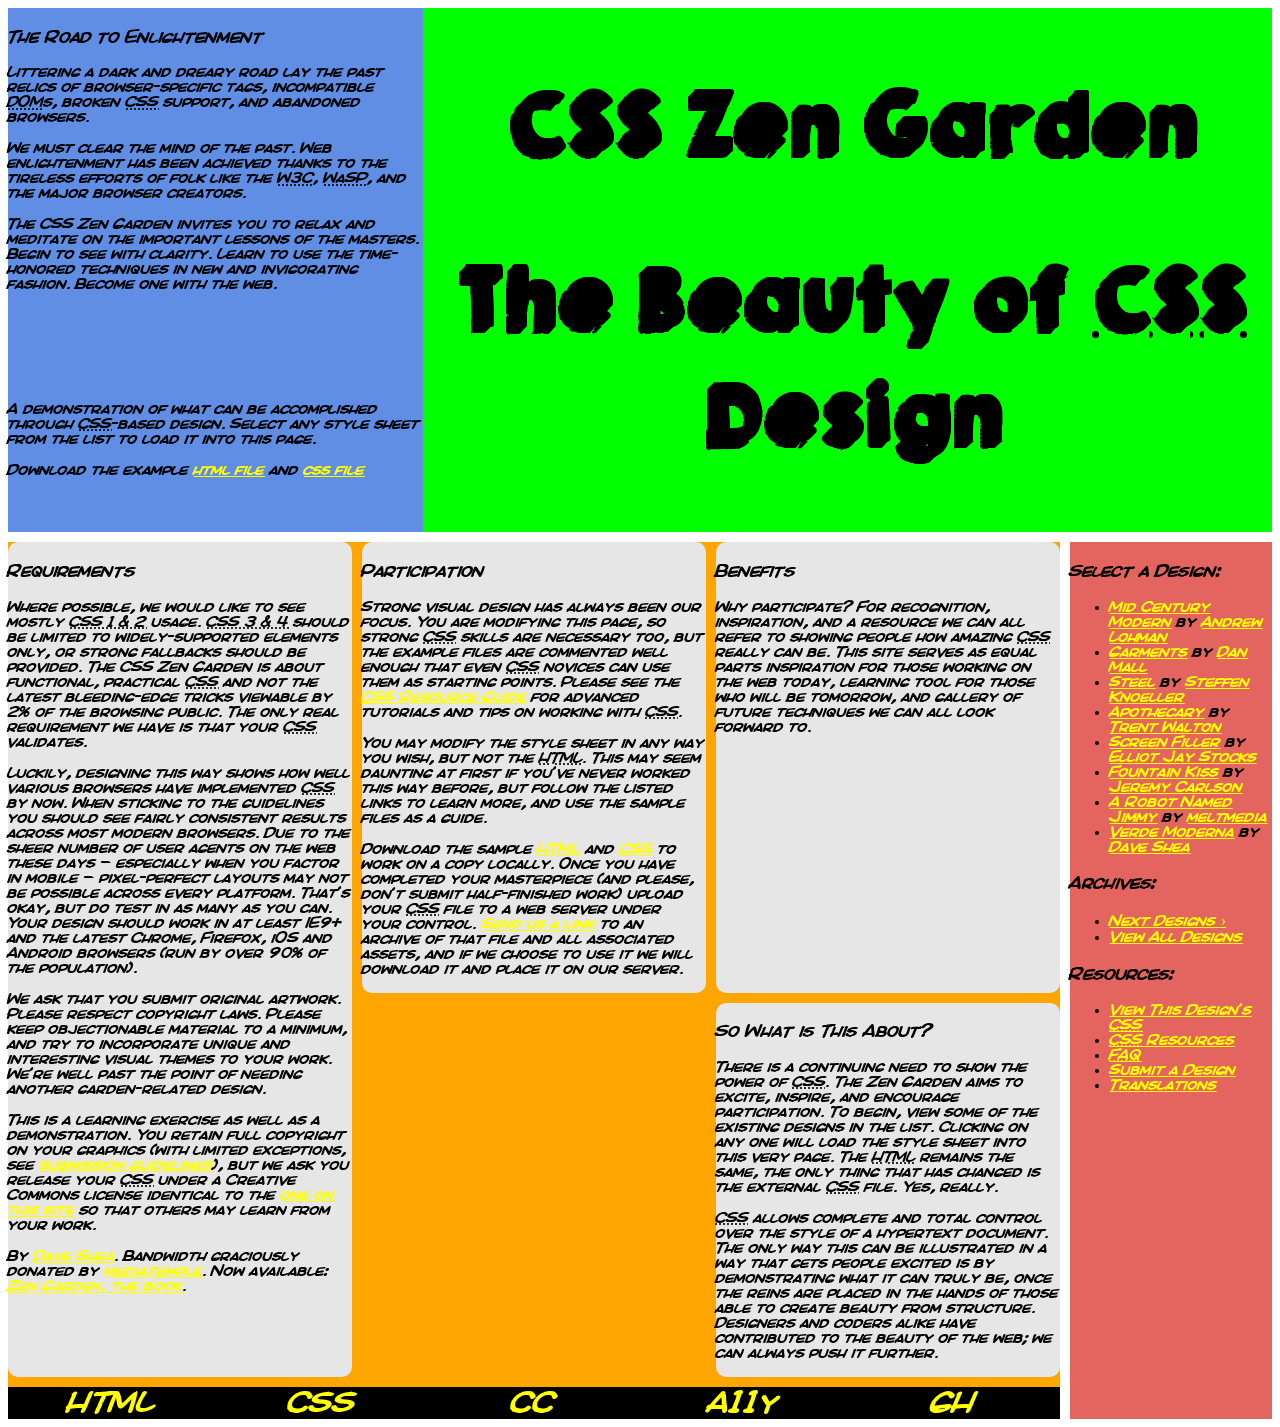
<file: index.html>
<!DOCTYPE html>
<html lang="en">
<head>
	<meta charset="utf-8">
	<title>CSS Zen Garden: The Beauty of CSS Design</title>

	<link rel="stylesheet" media="screen" href="style.css?v=8may2013">
	<link rel="alternate" type="application/rss+xml" title="RSS" href="http://www.csszengarden.com/zengarden.xml">

	<meta name="viewport" content="width=device-width, initial-scale=1.0">
	<meta name="author" content="Dave Shea">
	<meta name="description" content="A demonstration of what can be accomplished visually through CSS-based design.">
	<meta name="robots" content="all">


	<!--[if lt IE 9]>
	<script src="script/html5shiv.js"></script>
	<![endif]-->
</head>

<!--



	View source is a feature, not a bug. Thanks for your curiosity and
	interest in participating!

	Here are the submission guidelines for the new and improved csszengarden.com:

	- CSS3? Of course! Prefix for ALL browsers where necessary.
	- go responsive; test your layout at multiple screen sizes.
	- your browser testing baseline: IE9+, recent Chrome/Firefox/Safari, and iOS/Android
	- Graceful degradation is acceptable, and in fact highly encouraged.
	- use classes for styling. Don't use ids.
	- web fonts are cool, just make sure you have a license to share the files. Hosted 
	  services that are applied via the CSS file (ie. Google Fonts) will work fine, but
	  most that require custom HTML won't. TypeKit is supported, see the readme on this
	  page for usage instructions: https://github.com/mezzoblue/csszengarden.com/

	And a few tips on building your CSS file:

	- use :first-child, :last-child and :nth-child to get at non-classed elements
	- use ::before and ::after to create pseudo-elements for extra styling
	- use multiple background images to apply as many as you need to any element
	- use the Kellum Method for image replacement, if still needed. http://goo.gl/GXxdI
	- don't rely on the extra divs at the bottom. Use ::before and ::after instead.

		
-->

<body id="css-zen-garden">
<div class="page-wrapper">

	<section class="intro" id="zen-intro">
		<header role="banner">
			<h1>CSS Zen Garden</h1>
			<h2>The Beauty of <abbr title="Cascading Style Sheets">CSS</abbr> Design</h2>
		</header>

		<div class="summary" id="zen-summary" role="article">
			<p>A demonstration of what can be accomplished through <abbr title="Cascading Style Sheets">CSS</abbr>-based design. Select any style sheet from the list to load it into this page.</p>
			<p>Download the example <a href="/examples/index" title="This page's source HTML code, not to be modified.">html file</a> and <a href="/examples/style.css" title="This page's sample CSS, the file you may modify.">css file</a></p>
		</div>

		<div class="preamble" id="zen-preamble" role="article">
			<h3>The Road to Enlightenment</h3>
			<p>Littering a dark and dreary road lay the past relics of browser-specific tags, incompatible <abbr title="Document Object Model">DOM</abbr>s, broken <abbr title="Cascading Style Sheets">CSS</abbr> support, and abandoned browsers.</p>
			<p>We must clear the mind of the past. Web enlightenment has been achieved thanks to the tireless efforts of folk like the <abbr title="World Wide Web Consortium">W3C</abbr>, <abbr title="Web Standards Project">WaSP</abbr>, and the major browser creators.</p>
			<p>The CSS Zen Garden invites you to relax and meditate on the important lessons of the masters. Begin to see with clarity. Learn to use the time-honored techniques in new and invigorating fashion. Become one with the web.</p>
		</div>
	</section>

	<div class="main supporting" id="zen-supporting" role="main">
		<div class="explanation" id="zen-explanation" role="article">
			<h3>So What is This About?</h3>
			<p>There is a continuing need to show the power of <abbr title="Cascading Style Sheets">CSS</abbr>. The Zen Garden aims to excite, inspire, and encourage participation. To begin, view some of the existing designs in the list. Clicking on any one will load the style sheet into this very page. The <abbr title="HyperText Markup Language">HTML</abbr> remains the same, the only thing that has changed is the external <abbr title="Cascading Style Sheets">CSS</abbr> file. Yes, really.</p>
			<p><abbr title="Cascading Style Sheets">CSS</abbr> allows complete and total control over the style of a hypertext document. The only way this can be illustrated in a way that gets people excited is by demonstrating what it can truly be, once the reins are placed in the hands of those able to create beauty from structure. Designers and coders alike have contributed to the beauty of the web; we can always push it further.</p>
		</div>

		<div class="participation" id="zen-participation" role="article">
			<h3>Participation</h3>
			<p>Strong visual design has always been our focus. You are modifying this page, so strong <abbr title="Cascading Style Sheets">CSS</abbr> skills are necessary too, but the example files are commented well enough that even <abbr title="Cascading Style Sheets">CSS</abbr> novices can use them as starting points. Please see the <a href="http://www.mezzoblue.com/zengarden/resources/" title="A listing of CSS-related resources"><abbr title="Cascading Style Sheets">CSS</abbr> Resource Guide</a> for advanced tutorials and tips on working with <abbr title="Cascading Style Sheets">CSS</abbr>.</p>
			<p>You may modify the style sheet in any way you wish, but not the <abbr title="HyperText Markup Language">HTML</abbr>. This may seem daunting at first if you&#8217;ve never worked this way before, but follow the listed links to learn more, and use the sample files as a guide.</p>
			<p>Download the sample <a href="/examples/index" title="This page's source HTML code, not to be modified.">HTML</a> and <a href="/examples/style.css" title="This page's sample CSS, the file you may modify.">CSS</a> to work on a copy locally. Once you have completed your masterpiece (and please, don&#8217;t submit half-finished work) upload your <abbr title="Cascading Style Sheets">CSS</abbr> file to a web server under your control. <a href="http://www.mezzoblue.com/zengarden/submit/" title="Use the contact form to send us your CSS file">Send us a link</a> to an archive of that file and all associated assets, and if we choose to use it we will download it and place it on our server.</p>
		</div>

		<div class="benefits" id="zen-benefits" role="article">
			<h3>Benefits</h3>
			<p>Why participate? For recognition, inspiration, and a resource we can all refer to showing people how amazing <abbr title="Cascading Style Sheets">CSS</abbr> really can be. This site serves as equal parts inspiration for those working on the web today, learning tool for those who will be tomorrow, and gallery of future techniques we can all look forward to.</p>
		</div>

		<div class="requirements" id="zen-requirements" role="article">
			<h3>Requirements</h3>
			<p>Where possible, we would like to see mostly <abbr title="Cascading Style Sheets, levels 1 and 2">CSS 1 &amp; 2</abbr> usage. <abbr title="Cascading Style Sheets, levels 3 and 4">CSS 3 &amp; 4</abbr> should be limited to widely-supported elements only, or strong fallbacks should be provided. The CSS Zen Garden is about functional, practical <abbr title="Cascading Style Sheets">CSS</abbr> and not the latest bleeding-edge tricks viewable by 2% of the browsing public. The only real requirement we have is that your <abbr title="Cascading Style Sheets">CSS</abbr> validates.</p>
			<p>Luckily, designing this way shows how well various browsers have implemented <abbr title="Cascading Style Sheets">CSS</abbr> by now. When sticking to the guidelines you should see fairly consistent results across most modern browsers. Due to the sheer number of user agents on the web these days &#8212; especially when you factor in mobile &#8212; pixel-perfect layouts may not be possible across every platform. That&#8217;s okay, but do test in as many as you can. Your design should work in at least IE9+ and the latest Chrome, Firefox, iOS and Android browsers (run by over 90% of the population).</p>
			<p>We ask that you submit original artwork. Please respect copyright laws. Please keep objectionable material to a minimum, and try to incorporate unique and interesting visual themes to your work. We&#8217;re well past the point of needing another garden-related design.</p>
			<p>This is a learning exercise as well as a demonstration. You retain full copyright on your graphics (with limited exceptions, see <a href="http://www.mezzoblue.com/zengarden/submit/guidelines/">submission guidelines</a>), but we ask you release your <abbr title="Cascading Style Sheets">CSS</abbr> under a Creative Commons license identical to the <a href="http://creativecommons.org/licenses/by-nc-sa/3.0/" title="View the Zen Garden's license information.">one on this site</a> so that others may learn from your work.</p>
			<p role="contentinfo">By <a href="http://www.mezzoblue.com/">Dave Shea</a>. Bandwidth graciously donated by <a href="http://www.mediatemple.net/">mediatemple</a>. Now available: <a href="http://www.amazon.com/exec/obidos/ASIN/0321303474/mezzoblue-20/">Zen Garden, the book</a>.</p>
		</div>

		<footer>
			<a href="http://validator.w3.org/check/referer" title="Check the validity of this site&#8217;s HTML" class="zen-validate-html">HTML</a>
			<a href="http://jigsaw.w3.org/css-validator/check/referer" title="Check the validity of this site&#8217;s CSS" class="zen-validate-css">CSS</a>
			<a href="http://creativecommons.org/licenses/by-nc-sa/3.0/" title="View the Creative Commons license of this site: Attribution-NonCommercial-ShareAlike." class="zen-license">CC</a>
			<a href="http://mezzoblue.com/zengarden/faq/#aaa" title="Read about the accessibility of this site" class="zen-accessibility">A11y</a>
			<a href="https://github.com/mezzoblue/csszengarden.com" title="Fork this site on Github" class="zen-github">GH</a>
		</footer>

	</div>


	<aside class="sidebar" role="complementary">
		<div class="wrapper">

			<div class="design-selection" id="design-selection">
				<h3 class="select">Select a Design:</h3>
				<nav role="navigation">
					<ul>
					<li>
						<a href="/221/" class="design-name">Mid Century Modern</a> by						<a href="http://andrewlohman.com/" class="designer-name">Andrew Lohman</a>
					</li>					<li>
						<a href="/220/" class="design-name">Garments</a> by						<a href="http://danielmall.com/" class="designer-name">Dan Mall</a>
					</li>					<li>
						<a href="/219/" class="design-name">Steel</a> by						<a href="http://steffen-knoeller.de" class="designer-name">Steffen Knoeller</a>
					</li>					<li>
						<a href="/218/" class="design-name">Apothecary</a> by						<a href="http://trentwalton.com" class="designer-name">Trent Walton</a>
					</li>					<li>
						<a href="/217/" class="design-name">Screen Filler</a> by						<a href="http://elliotjaystocks.com/" class="designer-name">Elliot Jay Stocks</a>
					</li>					<li>
						<a href="/216/" class="design-name">Fountain Kiss</a> by						<a href="http://jeremycarlson.com" class="designer-name">Jeremy Carlson</a>
					</li>					<li>
						<a href="/215/" class="design-name">A Robot Named Jimmy</a> by						<a href="http://meltmedia.com/" class="designer-name">meltmedia</a>
					</li>					<li>
						<a href="/214/" class="design-name">Verde Moderna</a> by						<a href="http://www.mezzoblue.com/" class="designer-name">Dave Shea</a>
					</li>					</ul>
				</nav>
			</div>

			<div class="design-archives" id="design-archives">
				<h3 class="archives">Archives:</h3>
				<nav role="navigation">
					<ul>
						<li class="next">
							<a href="/214/page1">
								Next Designs <span class="indicator">&rsaquo;</span>
							</a>
						</li>
						<li class="viewall">
							<a href="http://www.mezzoblue.com/zengarden/alldesigns/" title="View every submission to the Zen Garden.">
								View All Designs							</a>
						</li>
					</ul>
				</nav>
			</div>

			<div class="zen-resources" id="zen-resources">
				<h3 class="resources">Resources:</h3>
				<ul>
					<li class="view-css">
						<a href="style.css" title="View the source CSS file of the currently-viewed design.">
							View This Design&#8217;s <abbr title="Cascading Style Sheets">CSS</abbr>						</a>
					</li>
					<li class="css-resources">
						<a href="http://www.mezzoblue.com/zengarden/resources/" title="Links to great sites with information on using CSS.">
							<abbr title="Cascading Style Sheets">CSS</abbr> Resources						</a>
					</li>
					<li class="zen-faq">
						<a href="http://www.mezzoblue.com/zengarden/faq/" title="A list of Frequently Asked Questions about the Zen Garden.">
							<abbr title="Frequently Asked Questions">FAQ</abbr>						</a>
					</li>
					<li class="zen-submit">
						<a href="http://www.mezzoblue.com/zengarden/submit/" title="Send in your own CSS file.">
							Submit a Design						</a>
					</li>
					<li class="zen-translations">
						<a href="http://www.mezzoblue.com/zengarden/translations/" title="View translated versions of this page.">
							Translations						</a>
					</li>
				</ul>
			</div>
		</div>
	</aside>


</div>

<!--

	These superfluous divs/spans were originally provided as catch-alls to add extra imagery.
	These days we have full ::before and ::after support, favour using those instead.
	These only remain for historical design compatibility. They might go away one day.
		
-->
<div class="extra1" role="presentation"></div><div class="extra2" role="presentation"></div><div class="extra3" role="presentation"></div>
<div class="extra4" role="presentation"></div><div class="extra5" role="presentation"></div><div class="extra6" role="presentation"></div>

</body>
</html>
</file>
<file: style.css>
@font-face {
  font-family: comicTitle;
  src: url("./fonts/KGHAPPY.ttf"); }
@font-face {
  font-family: comic2;
  src: url("./fonts/KICOBI__.TTF"); }
@font-face {
  font-family: comic1;
  src: url("./fonts/SF Wonder Comic.ttf"); }
body {
  font-family: comic2; }
  body a {
    color: #ffff00; }

@media (max-width: 550px) {
  .page-wrapper {
    display: grid;
    grid-template-columns: 1fr 1fr 1fr 1fr 1fr 1fr;
    grid-template-rows: auto;
    grid-row-gap: 10px;
    grid-column-gap: 10px;
    grid-template-areas: "intro intro intro intro intro intro" "sidebar sidebar sidebar sidebar sidebar sidebar" "main main main main main main"; }

  .intro {
    grid-area: intro;
    display: grid;
    grid-template-columns: 100%;
    grid-template-rows: auto;
    grid-template-areas: "header" "preamble" "summary";
    background-color: purple;
    grid-column-gap: 10px; }
    .intro header {
      display: grid;
      grid-template-columns: 100%;
      grid-template-rows: auto;
      grid-template-areas: "h1" "h2";
      grid-area: header;
      text-align: center;
      font-family: comicTitle;
      justify-self: center; }
      .intro header h1 {
        grid-area: h1;
        font-size: 3em; }
      .intro header h2 {
        grid-area: h2;
        font-size: 3em; }
    .intro .summary {
      grid-area: summary;
      background-color: #5f8ee4; }
    .intro .preamble {
      grid-area: preamble;
      background-color: #5f8ee4; }

  .main {
    grid-area: main;
    background-color: orange;
    display: grid;
    grid-column-gap: 10px;
    grid-row-gap: 10px;
    grid-template-columns: 100%;
    grid-template-rows: auto;
    grid-template-areas: "req" "part" "ben" "exp" "foot"; }
    .main .explanation {
      grid-area: exp; }
    .main .participation {
      grid-area: part; }
    .main .benefits {
      grid-area: ben; }
    .main .requirements {
      grid-area: req; }
    .main div {
      background-color: #e6e6e6;
      border-radius: 10px; }
    .main footer {
      grid-area: foot;
      display: grid;
      justify-items: center;
      align-items: center;
      grid-template-columns: 1fr 1fr 1fr 1fr 1fr;
      font-size: 1em;
      background-color: black; }
      .main footer a {
        text-decoration: none; }

  aside {
    grid-area: sidebar;
    background-color: #e4655f; }
    aside .wrapper {
      display: grid;
      grid-template-columns: 100%;
      grid-template-rows: auto;
      grid-template-areas: "des" "arch" "res"; }
      aside .wrapper .design-archives {
        grid-area: arch; }
      aside .wrapper .design-selection {
        grid-area: des; }
      aside .wrapper .zen-resources {
        grid-area: res; } }
@media (min-width: 550px) and (max-width: 900px) {
  .page-wrapper {
    display: grid;
    grid-template-columns: 1fr 1fr 1fr 1fr 1fr 1fr;
    grid-template-rows: auto;
    grid-row-gap: 10px;
    grid-column-gap: 10px;
    grid-template-areas: "intro intro intro intro intro intro" "sidebar sidebar sidebar sidebar sidebar sidebar" "main main main main main main"; }

  .intro {
    grid-area: intro;
    display: grid;
    grid-template-columns: 1fr 1fr 1fr;
    grid-template-rows: auto;
    grid-template-areas: "header header header" "preamble preamble preamble" "summary summary summary";
    background-color: lime;
    grid-column-gap: 10px; }
    .intro header {
      display: grid;
      grid-template-columns: 1fr 1fr 1fr 1fr;
      grid-template-rows: auto;
      grid-template-areas: "h1 h2 h2 h2";
      grid-area: header;
      text-align: center;
      font-family: comicTitle;
      justify-self: center; }
      .intro header h1 {
        grid-area: h1;
        font-size: 3em; }
      .intro header h2 {
        grid-area: h2;
        font-size: 3em; }
    .intro .summary {
      grid-area: summary;
      background-color: #5f8ee4; }
    .intro .preamble {
      grid-area: preamble;
      background-color: #5f8ee4; }

  .main {
    grid-area: main;
    background-color: orange;
    display: grid;
    grid-column-gap: 10px;
    grid-row-gap: 10px;
    grid-template-columns: 1fr 1fr 1fr;
    grid-template-rows: auto;
    grid-template-areas: "req part ben" "req . exp" "foot foot foot"; }
    .main .explanation {
      grid-area: exp; }
    .main .participation {
      grid-area: part; }
    .main .benefits {
      grid-area: ben; }
    .main .requirements {
      grid-area: req; }
    .main div {
      background-color: #e6e6e6;
      border-radius: 10px; }
    .main footer {
      grid-area: foot;
      display: grid;
      justify-items: center;
      align-items: center;
      grid-template-columns: 1fr 1fr 1fr 1fr 1fr;
      font-size: 2em;
      background-color: black; }
      .main footer a {
        text-decoration: none; }

  aside {
    grid-area: sidebar;
    background-color: #e4655f; }
    aside .wrapper {
      display: grid;
      grid-template-columns: 1fr 1fr;
      grid-template-rows: auto;
      grid-template-areas: "des arch" "des res"; }
      aside .wrapper .design-archives {
        grid-area: arch; }
      aside .wrapper .design-selection {
        grid-area: des; }
      aside .wrapper .zen-resources {
        grid-area: res; } }
@media (min-width: 900px) {
  .page-wrapper {
    display: grid;
    grid-template-columns: 1fr 1fr 1fr 1fr 1fr 1fr;
    grid-template-rows: auto;
    grid-row-gap: 10px;
    grid-column-gap: 10px;
    grid-template-areas: "intro intro intro intro intro intro" "main main main main main sidebar"; }

  .intro {
    grid-area: intro;
    display: grid;
    grid-template-columns: 1fr 1fr 1fr;
    grid-template-rows: auto;
    grid-template-areas: "preamble header header" "preamble header header" "summary header header";
    background-color: lime;
    grid-column-gap: 10px; }
    .intro header {
      grid-area: header;
      font-size: 3em;
      text-align: center;
      font-family: comicTitle;
      justify-self: center; }
    .intro .summary {
      grid-area: summary;
      background-color: #5f8ee4; }
    .intro .preamble {
      grid-area: preamble;
      background-color: #5f8ee4; }

  .main {
    grid-area: main;
    background-color: orange;
    display: grid;
    grid-column-gap: 10px;
    grid-row-gap: 10px;
    grid-template-columns: 1fr 1fr 1fr;
    grid-template-rows: auto;
    grid-template-areas: "req part ben" "req . exp" "foot foot foot"; }
    .main .explanation {
      grid-area: exp; }
    .main .participation {
      grid-area: part; }
    .main .benefits {
      grid-area: ben; }
    .main .requirements {
      grid-area: req; }
    .main div {
      background-color: #e6e6e6;
      border-radius: 10px; }
    .main footer {
      grid-area: foot;
      display: grid;
      justify-items: center;
      align-items: center;
      grid-template-columns: 1fr 1fr 1fr 1fr 1fr;
      font-size: 2em;
      background-color: black; }
      .main footer a {
        text-decoration: none; }

  aside {
    grid-area: sidebar;
    background-color: #e4655f; } }

/*# sourceMappingURL=style.css.map */
</file>
